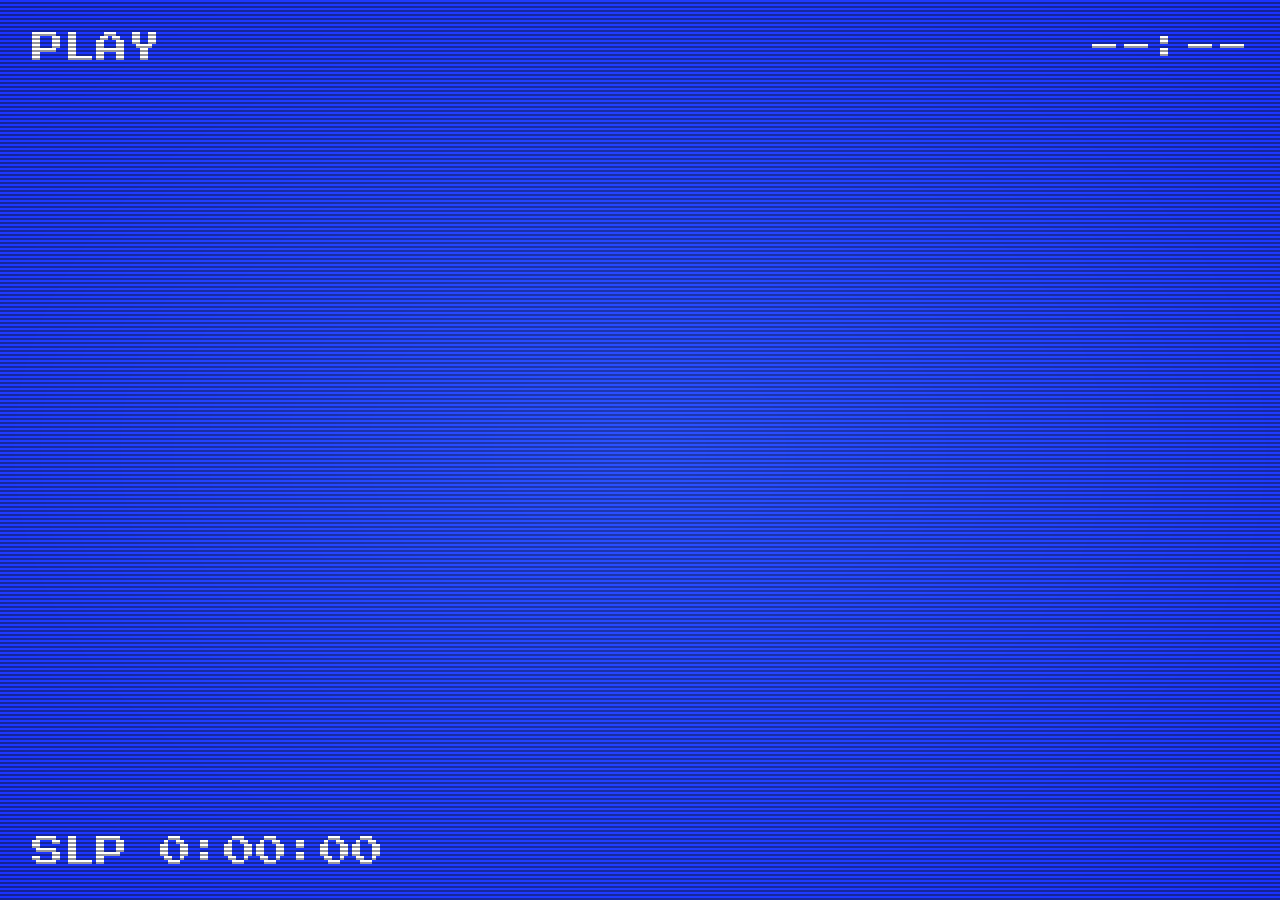
<file: tv/index.html>
<!doctype html>
<html lang="en">
  <head>
    <meta charset="utf-8" />
    <link href="tv.css" rel="stylesheet" type="text/css" />
  </head>

  <body>
    <div class="scanlines"></div>

    <div class="intro-wrap">
      <div class="noise"></div>
      <div class="noise noise-moving"></div>

      <div class="play" data-splitting>PLAY</div>
      <div class="time">--:--</div>
      <div class="recordSpeed">SLP 0:00:00</div>
    </div>
  </body>
</html>
</file>
<file: tv/tv.css>
@import url("https://fonts.googleapis.com/css?family=Press+Start+2P");

* {
  margin: 0;
  padding: 0;
  box-sizing: border-box;

  &::selection {
    background: #fd5d8d;
    color: darken(#fd5d8d, 20);
    color: #270245;
  }
}

html,
body {
  width: 100%;
  height: 100%;
}

body {
  position: relative;
  background: #000;
  overflow: hidden;

  &:before {
    content: "";
    position: absolute;
    left: 0;
    top: 0;
    right: 0;
    bottom: 0;
    background: radial-gradient(ellipse at center, rgba(0, 0, 0, 0) 0%, rgba(0, 0, 0, 0.4) 100%);
    z-index: 500;
    mix-blend-mode: overlay;
    pointer-events: none;
  }
}

.noise {
  position: fixed;
  top: 0;
  left: 0;
  width: 100vw;
  height: 100vh;
  overflow: hidden;
  z-index: 400;
  opacity: 0.8;
  pointer-events: none;

  &:before {
    content: "";
    position: absolute;
    top: 0;
    left: 0;
    right: 0;
    bottom: 0;
    background: url("https://ice-creme.de/images/background-noise.png");
    pointer-events: none;
  }

  &-moving {
    opacity: 1;
    z-index: 450;

    &:before {
      will-change: background-position;
      animation: noise 1s infinite alternate;
    }
  }
}

.scanlines {
  position: fixed;
  left: 0;
  top: 0;
  width: 100vw;
  height: 100vh;
  pointer-events: none;
  z-index: 300;
  opacity: 0.6;
  will-change: opacity;
  animation: opacity 3s linear infinite;

  &:before {
    content: "";
    position: absolute;
    left: 0;
    top: 0;
    right: 0;
    bottom: 0;
    pointer-events: none;
    background: linear-gradient(to bottom, transparent 50%, rgba(0, 0, 0, 0.5) 51%);
    background-size: 100% 4px;
    will-change: background, background-size;
    animation: scanlines 0.2s linear infinite;
  }
}

.intro-wrap {
  position: fixed;
  top: 0;
  left: 0;
  font-family: "Press Start 2P", cursive;
  color: #fff;
  font-size: 2rem;
  width: 100vw;
  height: 100vh;
  background: #2b52ff;

  .noise {
    &:before {
      background-size: 200%;
    }
  }

  .play {
    position: absolute;
    left: 2rem;
    top: 2rem;
    will-change: text-shadow;
    animation: rgbText 2s steps(9) 0s infinite alternate;

    .char {
      will-change: opacity;
      animation: type 1.2s infinite alternate;
      animation-delay: calc(60ms * var(--char-index));
    }
  }

  .time {
    position: absolute;
    right: 2rem;
    top: 2rem;
    will-change: text-shadow;
    animation: rgbText 1s steps(9) 0s infinite alternate;
  }

  .recordSpeed {
    position: absolute;
    left: 2rem;
    bottom: 2rem;
    will-change: text-shadow;
    animation: rgbText 1s steps(9) 0s infinite alternate;
  }
}

/* Animations */
@keyframes noise {
  0%,
  100% {
    background-position: 0 0;
  }
  10% {
    background-position: -5% -10%;
  }
  20% {
    background-position: -15% 5%;
  }
  30% {
    background-position: 7% -25%;
  }
  40% {
    background-position: 20% 25%;
  }
  50% {
    background-position: -25% 10%;
  }
  60% {
    background-position: 15% 5%;
  }
  70% {
    background-position: 0 15%;
  }
  80% {
    background-position: 25% 35%;
  }
  90% {
    background-position: -10% 10%;
  }
}

@keyframes opacity {
  0% {
    opacity: 0.6;
  }
  20% {
    opacity: 0.3;
  }
  35% {
    opacity: 0.5;
  }
  50% {
    opacity: 0.8;
  }
  60% {
    opacity: 0.4;
  }
  80% {
    opacity: 0.7;
  }
  100% {
    opacity: 0.6;
  }
}

@keyframes scanlines {
  from {
    background: linear-gradient(to bottom, transparent 50%, rgba(0, 0, 0, 0.5) 51%);
    background-size: 100% 4px;
  }
  to {
    background: linear-gradient(to bottom, rgba(0, 0, 0, 0.5) 50%, transparent 51%);
    background-size: 100% 4px;
  }
}

@keyframes rgbText {
  0% {
    text-shadow:
      -1px 1px 8px rgba(255, 255, 255, 0.6),
      1px -1px 8px rgba(255, 255, 235, 0.7),
      0px 0 1px rgba(251, 0, 231, 0.8),
      0 0px 3px rgba(0, 233, 235, 0.8),
      0px 0 3px rgba(0, 242, 14, 0.8),
      0 0px 3px rgba(244, 45, 0, 0.8),
      0px 0 3px rgba(59, 0, 226, 0.8);
  }
  25% {
    text-shadow:
      -1px 1px 8px rgba(255, 255, 255, 0.6),
      1px -1px 8px rgba(255, 255, 235, 0.7),
      0px 0 1px rgba(251, 0, 231, 0.8),
      0 0px 3px rgba(0, 233, 235, 0.8),
      0px 0 3px rgba(0, 242, 14, 0.8),
      0 0px 3px rgba(244, 45, 0, 0.8),
      0px 0 3px rgba(59, 0, 226, 0.8);
  }
  45% {
    text-shadow:
      -1px 1px 8px rgba(255, 255, 255, 0.6),
      1px -1px 8px rgba(255, 255, 235, 0.7),
      5px 0 1px rgba(251, 0, 231, 0.8),
      0 5px 1px rgba(0, 233, 235, 0.8),
      -5px 0 1px rgba(0, 242, 14, 0.8),
      0 -5px 1px rgba(244, 45, 0, 0.8),
      5px 0 1px rgba(59, 0, 226, 0.8);
  }
  50% {
    text-shadow:
      -1px 1px 8px rgba(255, 255, 255, 0.6),
      1px -1px 8px rgba(255, 255, 235, 0.7),
      -5px 0 1px rgba(251, 0, 231, 0.8),
      0 -5px 1px rgba(0, 233, 235, 0.8),
      5px 0 1px rgba(0, 242, 14, 0.8),
      0 5px 1px rgba(244, 45, 0, 0.8),
      -5px 0 1px rgba(59, 0, 226, 0.8);
  }
  55% {
    text-shadow:
      -1px 1px 8px rgba(255, 255, 255, 0.6),
      1px -1px 8px rgba(255, 255, 235, 0.7),
      0px 0 3px rgba(251, 0, 231, 0.8),
      0 0px 3px rgba(0, 233, 235, 0.8),
      0px 0 3px rgba(0, 242, 14, 0.8),
      0 0px 3px rgba(244, 45, 0, 0.8),
      0px 0 3px rgba(59, 0, 226, 0.8);
  }
  90% {
    text-shadow:
      -1px 1px 8px rgba(255, 255, 255, 0.6),
      1px -1px 8px rgba(255, 255, 235, 0.7),
      -5px 0 1px rgba(251, 0, 231, 0.8),
      0 5px 1px rgba(0, 233, 235, 0.8),
      5px 0 1px rgba(0, 242, 14, 0.8),
      0 -5px 1px rgba(244, 45, 0, 0.8),
      5px 0 1px rgba(59, 0, 226, 0.8);
  }
  100% {
    text-shadow:
      -1px 1px 8px rgba(255, 255, 255, 0.6),
      1px -1px 8px rgba(255, 255, 235, 0.7),
      5px 0 1px rgba(251, 0, 231, 0.8),
      0 -5px 1px rgba(0, 233, 235, 0.8),
      -5px 0 1px rgba(0, 242, 14, 0.8),
      0 5px 1px rgba(244, 45, 0, 0.8),
      -5px 0 1px rgba(59, 0, 226, 0.8);
  }
}

@keyframes type {
  0%,
  19% {
    opacity: 0;
  }
  20%,
  100% {
    opacity: 1;
  }
}
</file>
